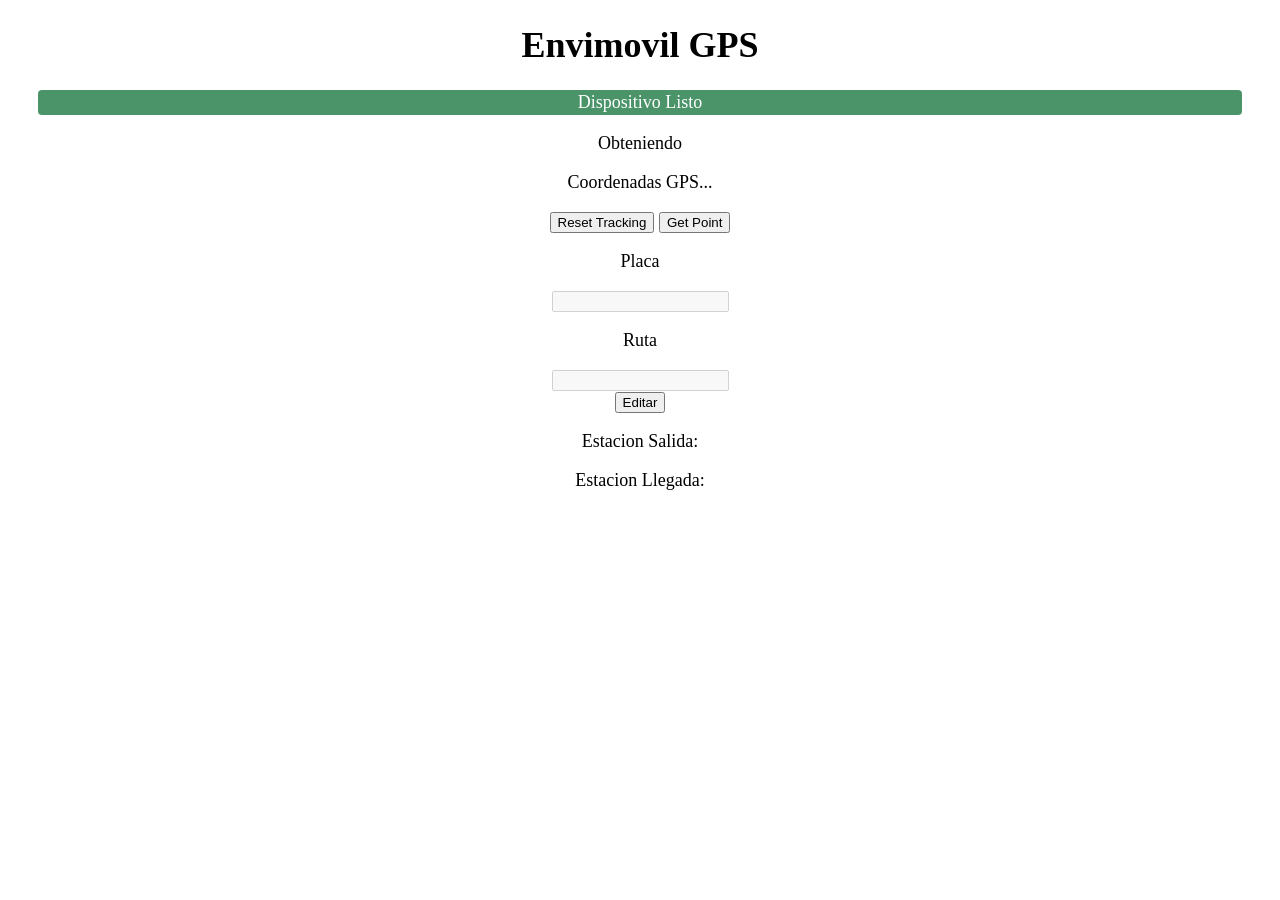
<file: platforms/ios/www/index.html>
<!DOCTYPE html>
<html>
    <head>
        <meta charset="utf-8" />
        <meta name="format-detection" content="telephone=no" />
        <meta name="msapplication-tap-highlight" content="no" />
        <meta http-equiv="Content-Security-Policy" content="default-src *; style-src 'self' * 'unsafe-inline'; script-src 'self' * 'unsafe-inline' 'unsafe-eval'" />
        <!-- WARNING: for iOS 7, remove the width=device-width and height=device-height attributes. See https://issues.apache.org/jira/browse/CB-4323 -->
        <meta name="viewport" content="user-scalable=no, initial-scale=1, maximum-scale=1, minimum-scale=1, width=device-width, height=device-height" />
        <link rel="stylesheet" type="text/css" href="css/index.css" />
        <title>Envimovil GPS</title>
        <script src="js/firebase.js"></script>
    </head>
    <body>
        <div class="app">
            <div id="deviceinfo">
            <h1>Envimovil GPS</h1>
            <div id="deviceready" class="blink">
                <p class="event listening">Conectando al Dispositivo...</p>
                <p class="event received">Dispositivo Listo</p>
                <p id="latitud">Obteniendo</p>
                <p id="longitud">Coordenadas GPS...</p>
                <!-- <p id="distancia"></p>-->
                <button onclick="resetTracking()">Reset Tracking</button>
                <button onclick="addPoint()">Get Point</button>
                <p>Placa</p>
                <input id="inputPlaca"></input><br/>
                <p>Ruta</p>
                <input id="inputRuta"></input><br/>
                <button id="botonEditar">Editar</button>
                <p>Estacion Salida:</p>
                <p id="estacionSalida"></p>
                <p>Estacion Llegada:</p>
                <p id="estacionLlegada"></p> 
            </div>
        </div>
        <script type="text/javascript" src="cordova.js"></script>
        <script type="text/javascript" src="js/index.js"></script>
        <script type="text/javascript" src="js/geotools.js"></script>
        <script type="text/javascript">
            app.initialize();
            // Init Values
            if (localStorage.getItem("deviceuuid") != undefined){
              var deviceuuid = localStorage.getItem("deviceuuid");
            } else {
              var deviceuuid = "nouuid";
            }
            /**** Get Tracking Points ****/
            var trackingFB = new Firebase("https://envimovilcentral.firebaseio.com/equipos/" + deviceuuid + "/tracking");
            // reset tracking
            function resetTracking(){
                trackingFB.set(null);
            }
            // Push new gps point in tracking from last local stored coordinates
            function addPoint(){
                trackingFB.push({
                  latitud:localStorage.getItem("latitud"),
                  longitud:localStorage.getItem("longitud")
                })
            }

            /**** Get Actual Position ***/
            // sets up the interval at the specified frequency
            function setupWatch(freq) {
                // global var here so it can be cleared on logout (or whenever).
                activeWatch = setInterval(watchLocation, freq);
            }

            // this is what gets called on the interval.
            function watchLocation() {
                var gcp = navigator.geolocation.getCurrentPosition(
                        updateUserLoc, onLocationError, {
                            enableHighAccuracy: true
                        });
                //console.log(gcp);
            }

            // do something with the results

            function updateUserLoc(position) {
              var gpsLocationFB = new Firebase("https://envimovilcentral.firebaseio.com/equipos/" + deviceuuid + "/gpsLocation");
              var distance = '';
                var location = {
                   lat : position.coords.latitude,
                   lng : position.coords.longitude
                };
                // Si hay una latitud y longitud anteriores se toman los valores y se calcula la distancia
                if (localStorage.getItem("latitud") != undefined){
                  distance = getDistance(
                    localStorage.getItem("latitud"),
                    localStorage.getItem("longitud"),
                    location.lat,
                    location.lng
                  );
                }

                localStorage.setItem("latitud",location.lat);
                localStorage.setItem("longitud",location.lng);

                var latitudp = document.getElementById("latitud");
                latitudp.innerHTML = "Latitud: " + location.lat;
                var longitudp = document.getElementById("longitud");
                longitudp.innerHTML = "Longitug: " + location.lng;
                var distancep = document.getElementById("distancia");
                // distancep.innerHTML = "Distancia: " + distance;
                gpsLocationFB.update({
                  "latitud": location.lat,
                  "longitud": location.lng
                })
            }

            // Cuando hay un error en watchLocation lo muestra y deja de obtener coordenadas

            function onLocationError(e) {
                alert(e.message);
                logout();
            }
            // stop watching

            function logout() {
                clearInterval(activeWatch);
            }
            setupWatch(3000);

            // ONLOAD

            window.onload = function(){
              // Firebase links
              var detailsFB = new Firebase("https://envimovilcentral.firebaseio.com/equipos/" + deviceuuid + "/details");
              //++ input Placa ++//
              var inputPlaca = document.getElementById("inputPlaca");
              // oninput event
              inputPlaca.oninput = function(){
                // FALTA: Validar el formato del dato
                localStorage.setItem("placa",inputPlaca.value);
                detailsFB.update({
                  placa: inputPlaca.value
                })
              };
              if (localStorage.getItem("placa") != undefined){
                var placaLocal = localStorage.getItem("placa");
              } else {
                var placaLocal = "";
              }
              inputPlaca.value = placaLocal;
              // Este input arranca deshabilitado
              inputPlaca.disabled = true;
              //++ input Ruta ++//
              var inputRuta = document.getElementById("inputRuta");
              // oninput event
              inputRuta.oninput = function(){
                // FALTA: Validar el formato del dato
                localStorage.setItem("ruta",inputRuta.value);
                detailsFB.update({
                  ruta: inputRuta.value
                })
              };
              if (localStorage.getItem("ruta") != undefined){
                var rutaLocal = localStorage.getItem("ruta");
              } else {
                var rutaLocal = "";
              }
              inputRuta.value = rutaLocal;
              // Este input arranca deshabilitado
              inputRuta.disabled = true;
              //++ Boton Editar ++//
              var botonEditar = document.getElementById("botonEditar");
              botonEditar.onclick = function(){
                if (inputPlaca.disabled){
                  inputPlaca.disabled = false;
                  inputRuta.disabled = false;
                  botonEditar.value = "Grabar";
                } else {
                  inputPlaca.disabled = true;
                  inputRuta.disabled = true;
                  botonEditar.value = "Editar";
                }
              };
            };
        </script>
    </body>
</html>
</file>
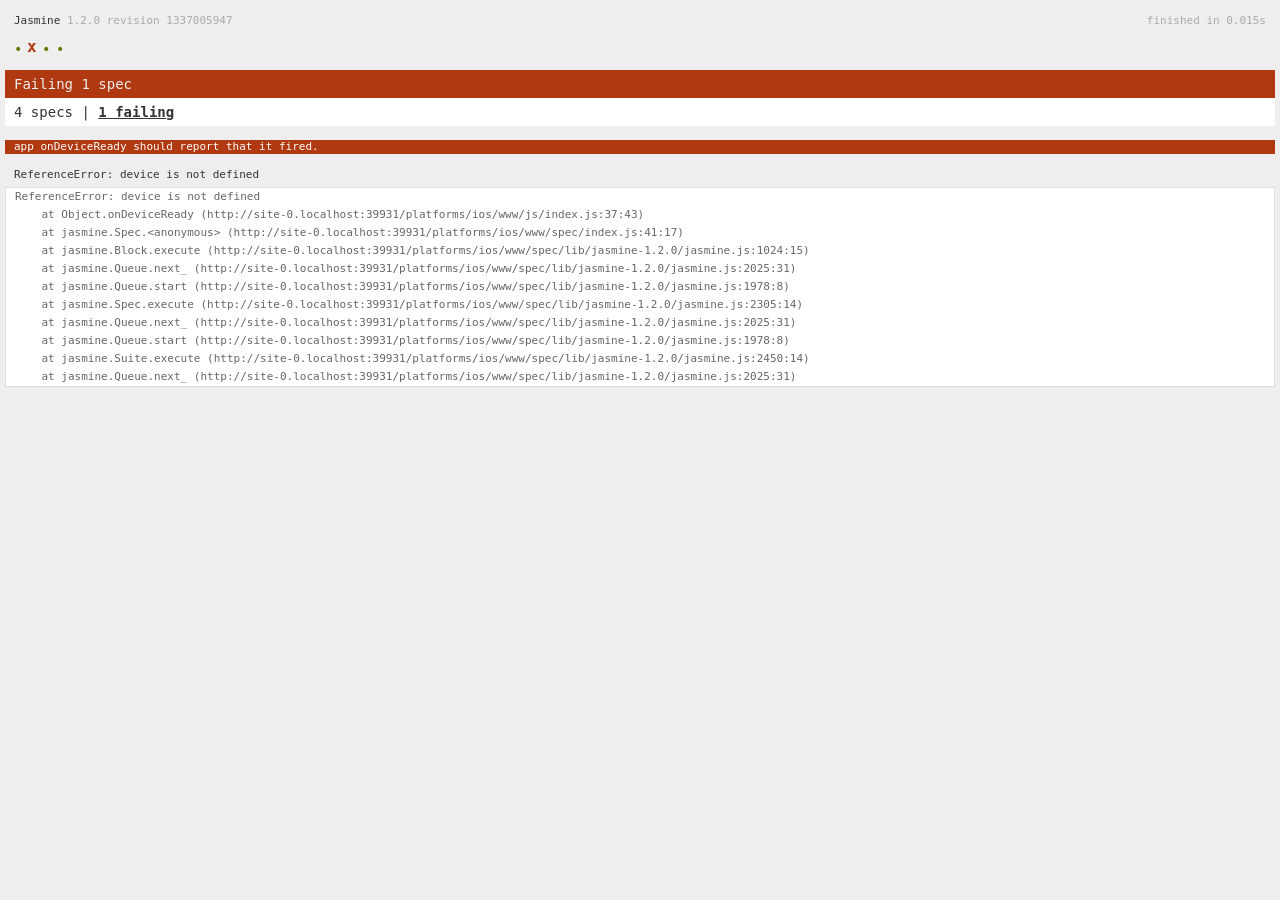
<file: platforms/ios/www/spec.html>
<!DOCTYPE html>
<!--
    Licensed to the Apache Software Foundation (ASF) under one
    or more contributor license agreements.  See the NOTICE file
    distributed with this work for additional information
    regarding copyright ownership.  The ASF licenses this file
    to you under the Apache License, Version 2.0 (the
    "License"); you may not use this file except in compliance
    with the License.  You may obtain a copy of the License at

    http://www.apache.org/licenses/LICENSE-2.0

    Unless required by applicable law or agreed to in writing,
    software distributed under the License is distributed on an
    "AS IS" BASIS, WITHOUT WARRANTIES OR CONDITIONS OF ANY
     KIND, either express or implied.  See the License for the
    specific language governing permissions and limitations
    under the License.
-->
<html>
    <head>
        <title>Jasmine Spec Runner</title>

        <!-- jasmine source -->
        <link rel="shortcut icon" type="image/png" href="spec/lib/jasmine-1.2.0/jasmine_favicon.png">
        <link rel="stylesheet" type="text/css" href="spec/lib/jasmine-1.2.0/jasmine.css">
        <script type="text/javascript" src="spec/lib/jasmine-1.2.0/jasmine.js"></script>
        <script type="text/javascript" src="spec/lib/jasmine-1.2.0/jasmine-html.js"></script>

        <!-- include source files here... -->
        <script type="text/javascript" src="js/index.js"></script>

        <!-- include spec files here... -->
        <script type="text/javascript" src="spec/helper.js"></script>
        <script type="text/javascript" src="spec/index.js"></script>

        <script type="text/javascript">
            (function() {
                var jasmineEnv = jasmine.getEnv();
                jasmineEnv.updateInterval = 1000;

                var htmlReporter = new jasmine.HtmlReporter();

                jasmineEnv.addReporter(htmlReporter);

                jasmineEnv.specFilter = function(spec) {
                    return htmlReporter.specFilter(spec);
                };

                var currentWindowOnload = window.onload;

                window.onload = function() {
                    if (currentWindowOnload) {
                        currentWindowOnload();
                    }
                    execJasmine();
                };

                function execJasmine() {
                    jasmineEnv.execute();
                }
            })();
        </script>
    </head>
    <body>
        <div id="stage" style="display:none;"></div>
    </body>
</html>
</file>
<file: platforms/ios/www/css/index.css>
* {
    -webkit-tap-highlight-color: rgba(0,0,0,0); /* make transparent link selection, adjust last value opacity 0 to 1.0 */
}

body {
    font-family: verdana;
    font-size: 18px;
    text-align: center;
}

/* Portrait layout (default) */
.app {
}

/* Landscape layout (with min-width) */
@media screen and (min-aspect-ratio: 1/1) and (min-width:400px) {
    .app {
                          /* offset horizontal: half of image width and text area width */
    }
}

h1 {

}

.event {
    border-radius:4px;
    -webkit-border-radius:4px;
    color:#FFFFFF;
    font-size:18px;
    margin:0px 30px;
    padding:2px 0px;
}

.event.listening {
    background-color:#333333;
    display:block;
}

.event.received {
    background-color:#4B946A;
    display:none;
}

@keyframes fade {
    from { opacity: 1.0; }
    50% { opacity: 0.4; }
    to { opacity: 1.0; }
}

@-webkit-keyframes fade {
    from { opacity: 1.0; }
    50% { opacity: 0.4; }
    to { opacity: 1.0; }
}

.blink {
    animation:fade 3000ms infinite;
    -webkit-animation:fade 3000ms infinite;
}
</file>
<file: platforms/ios/www/spec/lib/jasmine-1.2.0/jasmine.css>
body { background-color: #eeeeee; padding: 0; margin: 5px; overflow-y: scroll; }

#HTMLReporter { font-size: 11px; font-family: Monaco, "Lucida Console", monospace; line-height: 14px; color: #333333; }
#HTMLReporter a { text-decoration: none; }
#HTMLReporter a:hover { text-decoration: underline; }
#HTMLReporter p, #HTMLReporter h1, #HTMLReporter h2, #HTMLReporter h3, #HTMLReporter h4, #HTMLReporter h5, #HTMLReporter h6 { margin: 0; line-height: 14px; }
#HTMLReporter .banner, #HTMLReporter .symbolSummary, #HTMLReporter .summary, #HTMLReporter .resultMessage, #HTMLReporter .specDetail .description, #HTMLReporter .alert .bar, #HTMLReporter .stackTrace { padding-left: 9px; padding-right: 9px; }
#HTMLReporter #jasmine_content { position: fixed; right: 100%; }
#HTMLReporter .version { color: #aaaaaa; }
#HTMLReporter .banner { margin-top: 14px; }
#HTMLReporter .duration { color: #aaaaaa; float: right; }
#HTMLReporter .symbolSummary { overflow: hidden; *zoom: 1; margin: 14px 0; }
#HTMLReporter .symbolSummary li { display: block; float: left; height: 7px; width: 14px; margin-bottom: 7px; font-size: 16px; }
#HTMLReporter .symbolSummary li.passed { font-size: 14px; }
#HTMLReporter .symbolSummary li.passed:before { color: #5e7d00; content: "\02022"; }
#HTMLReporter .symbolSummary li.failed { line-height: 9px; }
#HTMLReporter .symbolSummary li.failed:before { color: #b03911; content: "x"; font-weight: bold; margin-left: -1px; }
#HTMLReporter .symbolSummary li.skipped { font-size: 14px; }
#HTMLReporter .symbolSummary li.skipped:before { color: #bababa; content: "\02022"; }
#HTMLReporter .symbolSummary li.pending { line-height: 11px; }
#HTMLReporter .symbolSummary li.pending:before { color: #aaaaaa; content: "-"; }
#HTMLReporter .bar { line-height: 28px; font-size: 14px; display: block; color: #eee; }
#HTMLReporter .runningAlert { background-color: #666666; }
#HTMLReporter .skippedAlert { background-color: #aaaaaa; }
#HTMLReporter .skippedAlert:first-child { background-color: #333333; }
#HTMLReporter .skippedAlert:hover { text-decoration: none; color: white; text-decoration: underline; }
#HTMLReporter .passingAlert { background-color: #a6b779; }
#HTMLReporter .passingAlert:first-child { background-color: #5e7d00; }
#HTMLReporter .failingAlert { background-color: #cf867e; }
#HTMLReporter .failingAlert:first-child { background-color: #b03911; }
#HTMLReporter .results { margin-top: 14px; }
#HTMLReporter #details { display: none; }
#HTMLReporter .resultsMenu, #HTMLReporter .resultsMenu a { background-color: #fff; color: #333333; }
#HTMLReporter.showDetails .summaryMenuItem { font-weight: normal; text-decoration: inherit; }
#HTMLReporter.showDetails .summaryMenuItem:hover { text-decoration: underline; }
#HTMLReporter.showDetails .detailsMenuItem { font-weight: bold; text-decoration: underline; }
#HTMLReporter.showDetails .summary { display: none; }
#HTMLReporter.showDetails #details { display: block; }
#HTMLReporter .summaryMenuItem { font-weight: bold; text-decoration: underline; }
#HTMLReporter .summary { margin-top: 14px; }
#HTMLReporter .summary .suite .suite, #HTMLReporter .summary .specSummary { margin-left: 14px; }
#HTMLReporter .summary .specSummary.passed a { color: #5e7d00; }
#HTMLReporter .summary .specSummary.failed a { color: #b03911; }
#HTMLReporter .description + .suite { margin-top: 0; }
#HTMLReporter .suite { margin-top: 14px; }
#HTMLReporter .suite a { color: #333333; }
#HTMLReporter #details .specDetail { margin-bottom: 28px; }
#HTMLReporter #details .specDetail .description { display: block; color: white; background-color: #b03911; }
#HTMLReporter .resultMessage { padding-top: 14px; color: #333333; }
#HTMLReporter .resultMessage span.result { display: block; }
#HTMLReporter .stackTrace { margin: 5px 0 0 0; max-height: 224px; overflow: auto; line-height: 18px; color: #666666; border: 1px solid #ddd; background: white; white-space: pre; }

#TrivialReporter { padding: 8px 13px; position: absolute; top: 0; bottom: 0; left: 0; right: 0; overflow-y: scroll; background-color: white; font-family: "Helvetica Neue Light", "Lucida Grande", "Calibri", "Arial", sans-serif; /*.resultMessage {*/ /*white-space: pre;*/ /*}*/ }
#TrivialReporter a:visited, #TrivialReporter a { color: #303; }
#TrivialReporter a:hover, #TrivialReporter a:active { color: blue; }
#TrivialReporter .run_spec { float: right; padding-right: 5px; font-size: .8em; text-decoration: none; }
#TrivialReporter .banner { color: #303; background-color: #fef; padding: 5px; }
#TrivialReporter .logo { float: left; font-size: 1.1em; padding-left: 5px; }
#TrivialReporter .logo .version { font-size: .6em; padding-left: 1em; }
#TrivialReporter .runner.running { background-color: yellow; }
#TrivialReporter .options { text-align: right; font-size: .8em; }
#TrivialReporter .suite { border: 1px outset gray; margin: 5px 0; padding-left: 1em; }
#TrivialReporter .suite .suite { margin: 5px; }
#TrivialReporter .suite.passed { background-color: #dfd; }
#TrivialReporter .suite.failed { background-color: #fdd; }
#TrivialReporter .spec { margin: 5px; padding-left: 1em; clear: both; }
#TrivialReporter .spec.failed, #TrivialReporter .spec.passed, #TrivialReporter .spec.skipped { padding-bottom: 5px; border: 1px solid gray; }
#TrivialReporter .spec.failed { background-color: #fbb; border-color: red; }
#TrivialReporter .spec.passed { background-color: #bfb; border-color: green; }
#TrivialReporter .spec.skipped { background-color: #bbb; }
#TrivialReporter .messages { border-left: 1px dashed gray; padding-left: 1em; padding-right: 1em; }
#TrivialReporter .passed { background-color: #cfc; display: none; }
#TrivialReporter .failed { background-color: #fbb; }
#TrivialReporter .skipped { color: #777; background-color: #eee; display: none; }
#TrivialReporter .resultMessage span.result { display: block; line-height: 2em; color: black; }
#TrivialReporter .resultMessage .mismatch { color: black; }
#TrivialReporter .stackTrace { white-space: pre; font-size: .8em; margin-left: 10px; max-height: 5em; overflow: auto; border: 1px inset red; padding: 1em; background: #eef; }
#TrivialReporter .finished-at { padding-left: 1em; font-size: .6em; }
#TrivialReporter.show-passed .passed, #TrivialReporter.show-skipped .skipped { display: block; }
#TrivialReporter #jasmine_content { position: fixed; right: 100%; }
#TrivialReporter .runner { border: 1px solid gray; display: block; margin: 5px 0; padding: 2px 0 2px 10px; }
</file>
